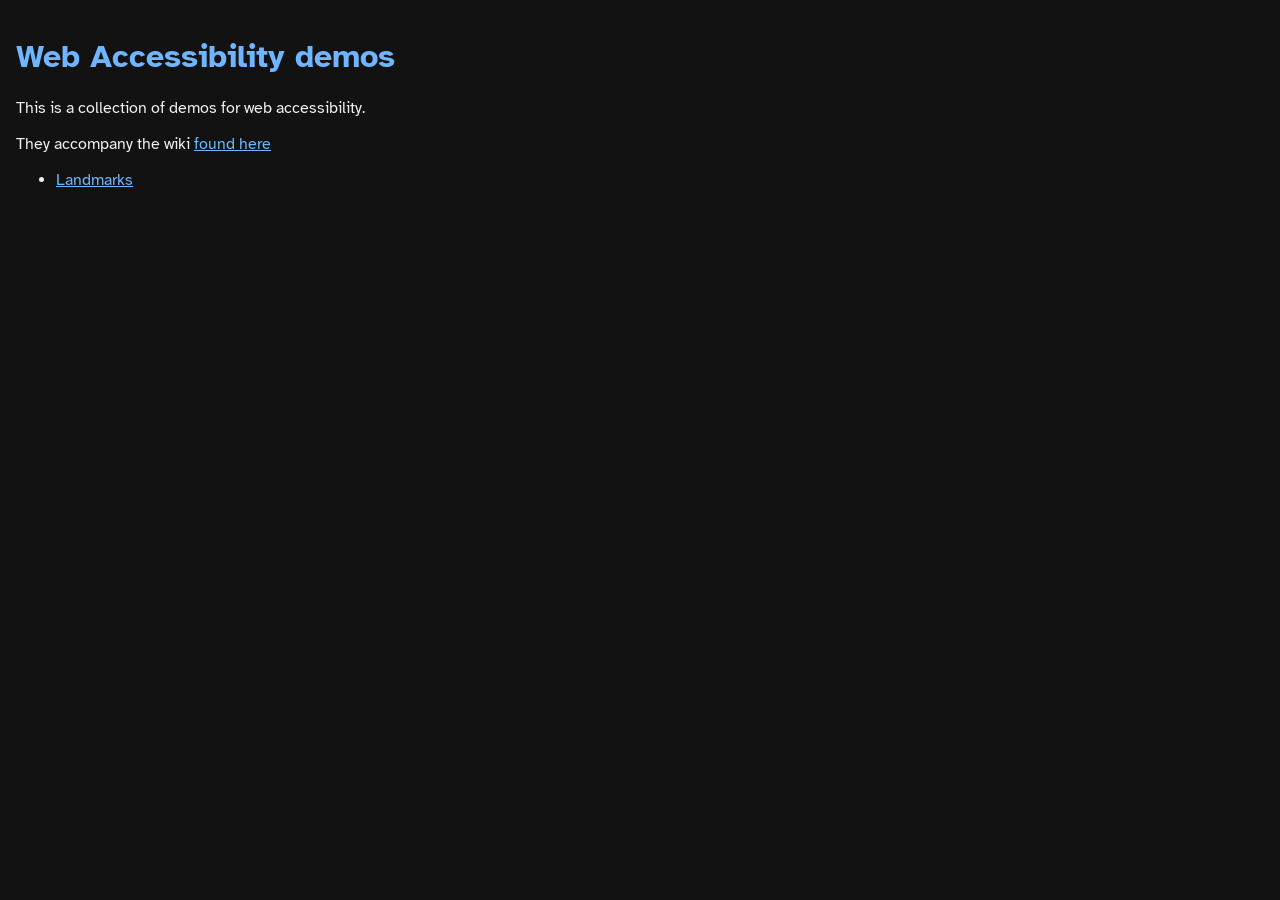
<file: index.html>
<!DOCTYPE html>
<html lang="en">
  <head>
    <meta charset="UTF-8" />
    <meta name="viewport" content="width=device-width, initial-scale=1.0" />
    <title>Home | Web Accessibility</title>
    <link rel="preconnect" href="https://fonts.googleapis.com" />
    <link rel="preconnect" href="https://fonts.gstatic.com" crossorigin />
    <link
      href="https://fonts.googleapis.com/css2?family=Atkinson+Hyperlegible:ital,wght@0,400;0,700;1,400;1,700&display=swap"
      rel="stylesheet"
    />
    <link rel="stylesheet" href="./styles.css" />
  </head>
  <body>
    <main>
      <h1>Web Accessibility demos</h1>
      <p>This is a collection of demos for web accessibility.</p>
      <p>
        They accompany the wiki
        <a href="https://github.com/james-jenkinson/web-accessibility/wiki"
          >found here</a
        >
      </p>
      <ul>
        <li>
          <a href="./landmarks.html">Landmarks</a>
        </li>
      </ul>
    </main>
  </body>
</html>
</file>
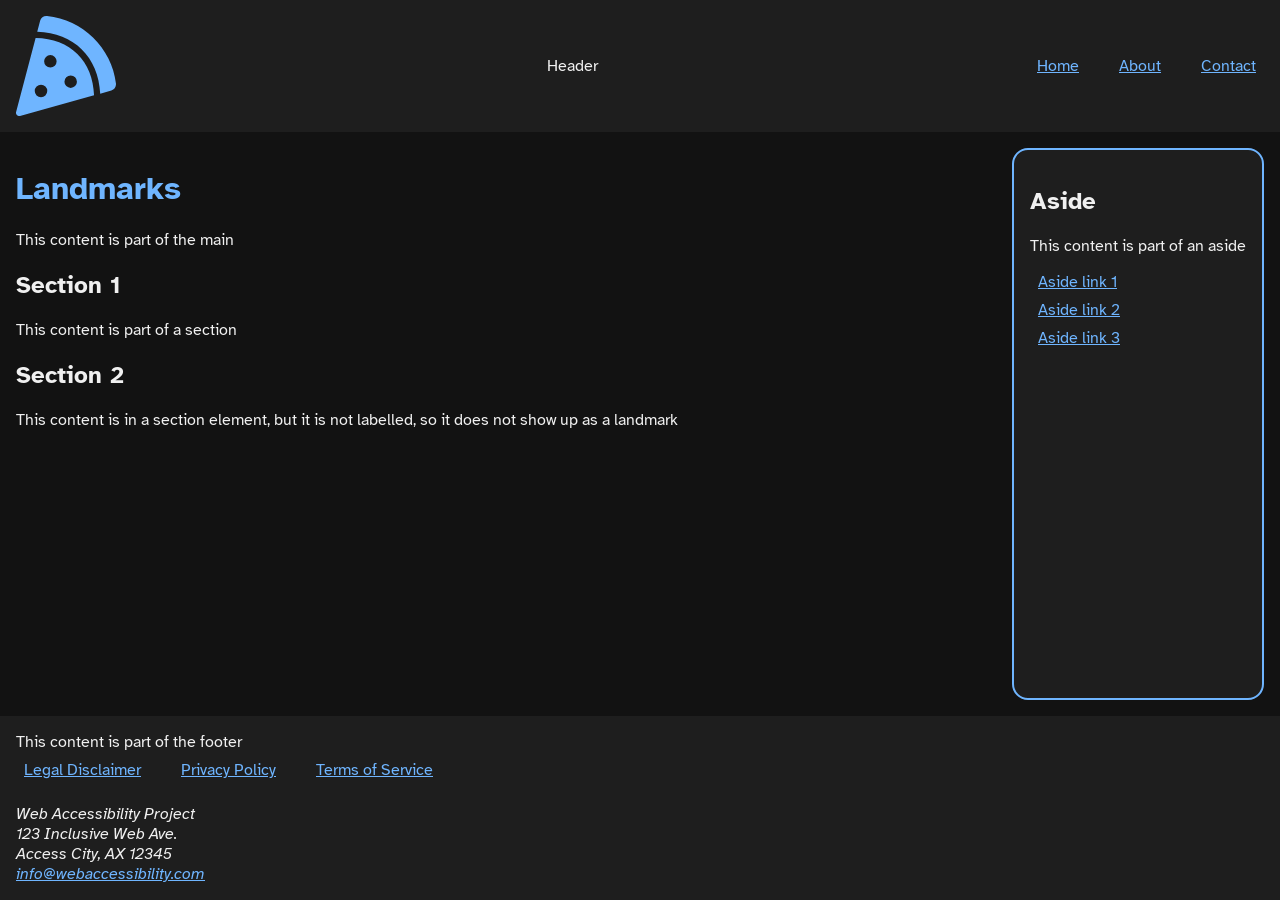
<file: landmarks.html>
<!DOCTYPE html>
<html lang="en">
  <head>
    <meta charset="UTF-8" />
    <meta name="viewport" content="width=device-width, initial-scale=1.0" />
    <title>Landmarks | Web Accessibility</title>
    <link rel="stylesheet" href="./styles.css" />
    <link rel="preconnect" href="https://fonts.googleapis.com" />
    <link rel="preconnect" href="https://fonts.gstatic.com" crossorigin />
    <link
      href="https://fonts.googleapis.com/css2?family=Atkinson+Hyperlegible:ital,wght@0,400;0,700;1,400;1,700&display=swap"
      rel="stylesheet"
    />
  </head>
  <body>
    <header>
      <svg
        viewBox="0 0 512 512"
        width="100"
        title="Pizza slice"
        role="img"
        aria-label="Site logo"
      >
        <path
          d="M158.87.15c-16.16-1.52-31.2 8.42-35.33 24.12l-14.81 56.27c187.62 5.49 314.54 130.61 322.48 317l56.94-15.78c15.72-4.36 25.49-19.68 23.62-35.9C490.89 165.08 340.78 17.32 158.87.15zm-58.47 112L.55 491.64a16.21 16.21 0 0 0 20 19.75l379-105.1c-4.27-174.89-123.08-292.14-299.15-294.1zM128 416a32 32 0 1 1 32-32 32 32 0 0 1-32 32zm48-152a32 32 0 1 1 32-32 32 32 0 0 1-32 32zm104 104a32 32 0 1 1 32-32 32 32 0 0 1-32 32z"
        />
      </svg>
      Header
      <nav aria-label="Main">
        <ul>
          <li><a href="#">Home</a></li>
          <li><a href="#">About</a></li>
          <li><a href="#">Contact</a></li>
        </ul>
      </nav>
    </header>

    <main>
      <div>
        <h1>Landmarks</h1>
        <p>This content is part of the main</p>

        <section aria-label="Section 1">
          <h2>Section 1</h2>
          <p>This content is part of a section</p>
        </section>

        <section>
          <h2 level="3">Section 2</h2>
          <p>
            This content is in a section element, but it is not labelled, so it
            does not show up as a landmark
          </p>
        </section>
      </div>

      <aside>
        <h2>Aside</h2>
        <p>This content is part of an aside</p>

        <nav aria-label="Aside">
          <ul>
            <li><a href="#">Aside link 1</a></li>
            <li><a href="#">Aside link 2</a></li>
            <li><a href="#">Aside link 3</a></li>
          </ul>
        </nav>
      </aside>
    </main>

    <footer>
      This content is part of the footer

      <nav aria-label="Footer">
        <ul>
          <li>
            <a href="#">Legal Disclaimer</a>
          </li>
          <li>
            <a href="#">Privacy Policy</a>
          </li>
          <li>
            <a href="#">Terms of Service</a>
          </li>
        </ul>
      </nav>

      <address>
        Web Accessibility Project<br />
        123 Inclusive Web Ave.<br />
        Access City, AX 12345<br />
        <a href="mailto:info@webaccessibility.com">info@webaccessibility.com</a>
      </address>
    </footer>
  </body>
</html>
</file>
<file: styles.css>
:root {
    --background: #121212;
    --background-secondary: #1e1e1e;
    --text: #f0f0f0;
    --accent: #6fb5ff;
}

body {
    background-color: var(--background);
    color: var(--text);
    margin: 0;

    min-height: 100dvh;
    display: flex;
    flex-direction: column;

    main {
        flex: 1 0 auto;
    }
}

header {
    display: flex;
    flex-direction: row;
    gap: 1.5rem;
    align-items: center;
    justify-content: space-between;
}

header, footer {
    background-color: var(--background-secondary);

    nav {
        ul {
            display: flex;
            flex-direction: row;
            gap: 1.5rem;
            align-items: center;
            justify-content: flex-start;
        }
    }
}

main:has(aside) {
    display: flex;
    flex-direction: row;
    gap: 1.5rem;
    flex-wrap: wrap;
    justify-content: space-between;
}

aside {
    max-width: 300px;
    background-color: var(--background-secondary);
    border-radius: 1rem;
    border: 2px solid var(--accent);
    padding: 1rem;
}

nav ul {
    list-style: none;
    padding: 0;
    margin: 0rem;

    li {
        margin: 0.5rem;
    }
}

header,
main,
footer {
    padding: 1rem;
}

footer > *:not(:last-child) {
    margin-bottom: 1rem;
}

* {
    font-family: "Atkinson Hyperlegible", sans-serif;
}

svg {
    fill: var(--accent);
}

h1 {
    color: var(--accent);
}

a {
    color: var(--accent);
}

.atkinson-hyperlegible-regular {
    font-family: "Atkinson Hyperlegible", sans-serif;
    font-weight: 400;
    font-style: normal;
  }
  
  .atkinson-hyperlegible-bold {
    font-family: "Atkinson Hyperlegible", sans-serif;
    font-weight: 700;
    font-style: normal;
  }
  
  .atkinson-hyperlegible-regular-italic {
    font-family: "Atkinson Hyperlegible", sans-serif;
    font-weight: 400;
    font-style: italic;
  }
  
  .atkinson-hyperlegible-bold-italic {
    font-family: "Atkinson Hyperlegible", sans-serif;
    font-weight: 700;
    font-style: italic;
  }
</file>
